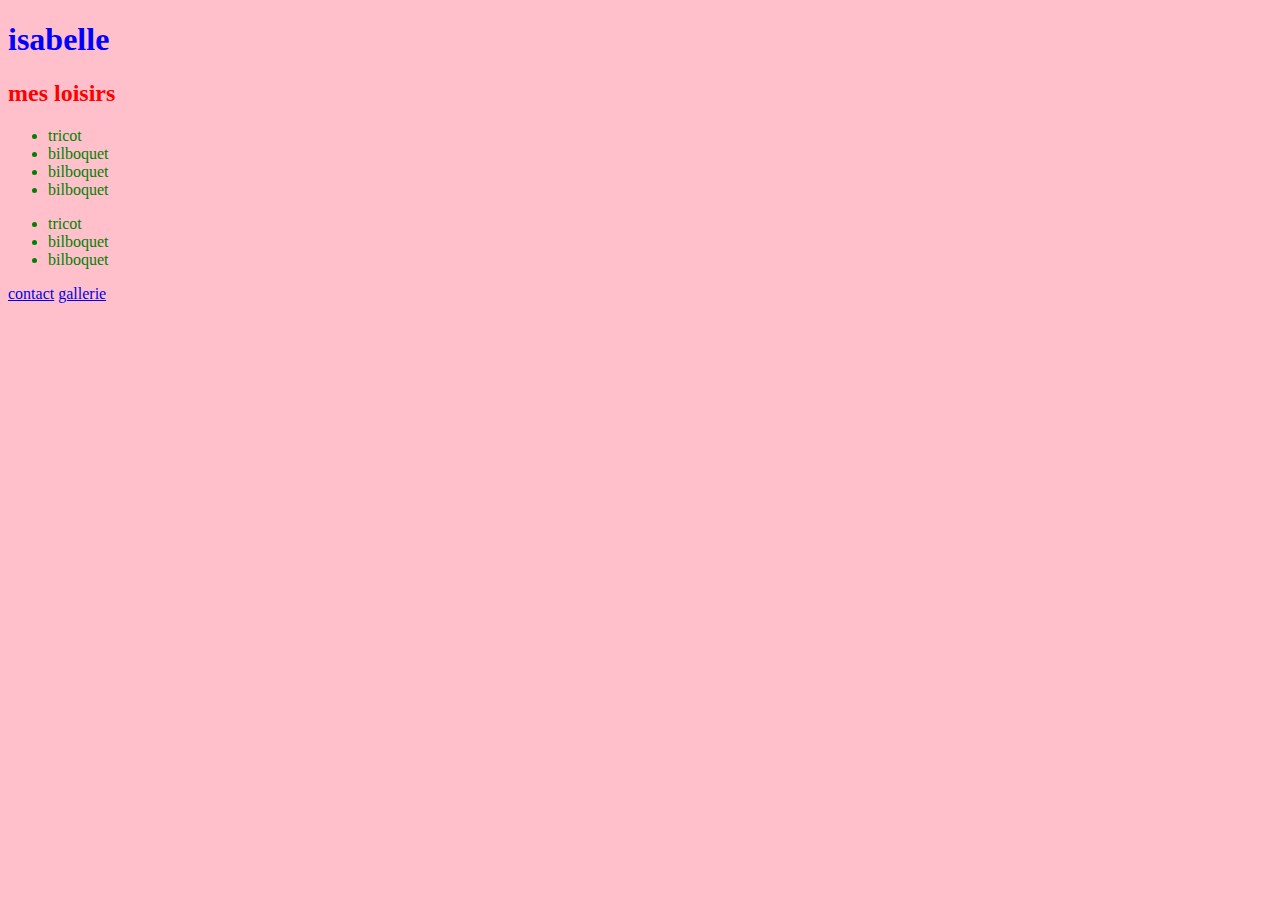
<file: index.html>
<!DOCTYPE html>
<html lang="en">
<head>
    <meta charset="UTF-8">
    <meta name="viewport" content="width=device-width, initial-scale=1.0">
    <meta http-equiv="X-UA-Compatible" content="ie=edge">
    <title>git</title>
    <link rel="stylesheet" href="css/style.css">
</head>
<body>
    <h1>isabelle</h1>
    <h2>mes loisirs</h2>
    <ul>
        <li>tricot</li>
        <li>bilboquet</li>
        <li>bilboquet</li>
        <li>bilboquet</li>


    </ul>
    <ul>
        <li>tricot</li>
        <li>bilboquet</li>
        <li>bilboquet</li>

    </ul>
    <a href="contact.html">contact</a>
    <a href="gallerie.html">gallerie</a>

    
</body>
</html>
</file>
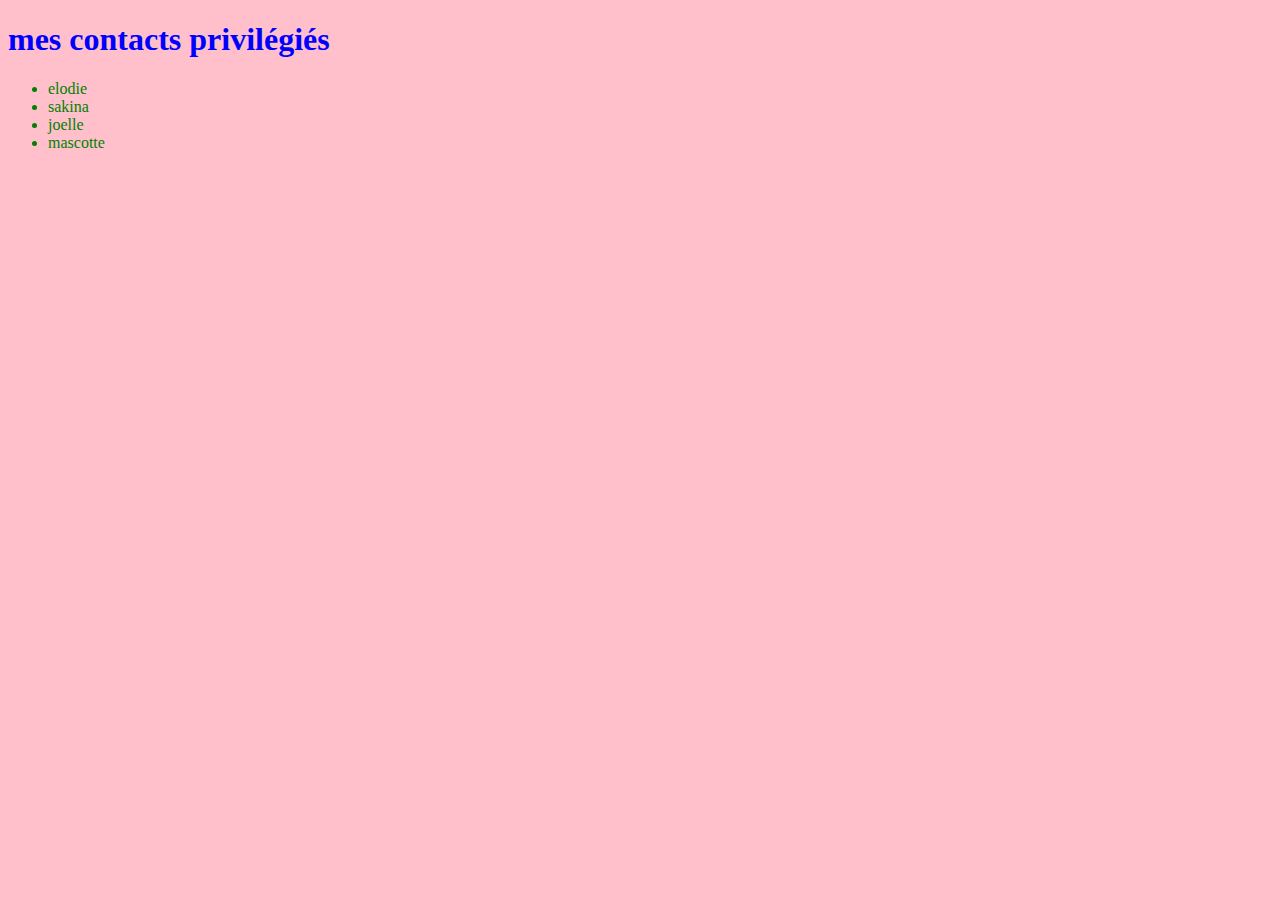
<file: contact.html>
<!DOCTYPE html>
<html lang="en">
<head>
    <meta charset="UTF-8">
    <meta name="viewport" content="width=device-width, initial-scale=1.0">
    <meta http-equiv="X-UA-Compatible" content="ie=edge">
    <title>Document</title>
    <link href="css/style.css" rel="stylesheet">
</head>
<body>
    <h1>mes contacts privilégiés</h1>
    <ul>
        <li>elodie</li>
        <li>sakina</li>
        <li>joelle</li>
        <li>mascotte</li>



    </ul>
    
</body>
</html>
</file>
<file: css/style.css>
body{
    background-color:pink;
    color:green;
}
h1{

    color:blue;
}
h2{
    color:red;
}
</file>
